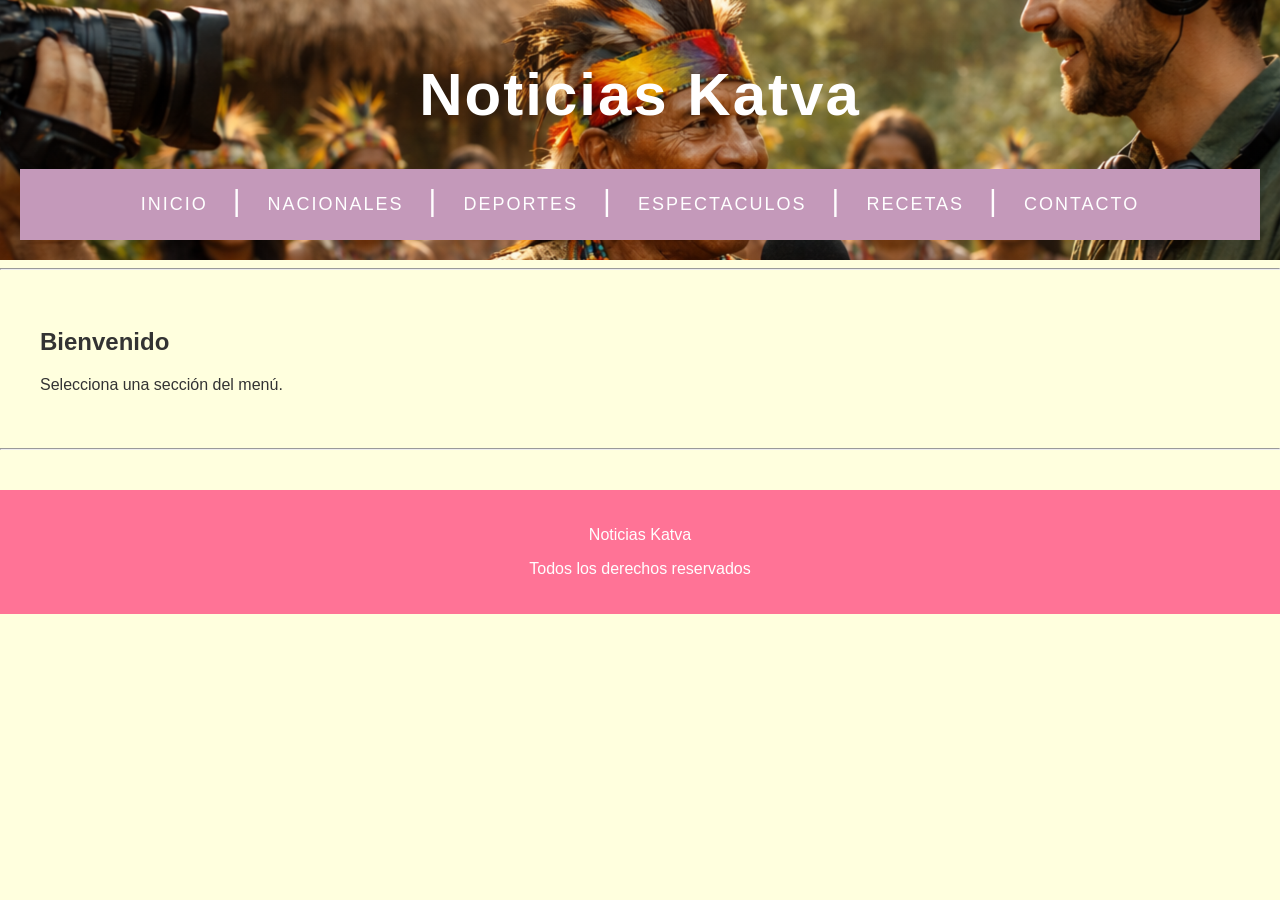
<file: index.html>
<!DOCTYPE html>
<html>
<head>
<title>Noticias Katva</title>
<link rel="stylesheet" href="styles.css">

<script>
function cargarPagina(pagina){
    var xhttp = new XMLHttpRequest();

    xhttp.onreadystatechange = function(){
        if(this.readyState == 4 && this.status == 200){
            document.getElementById("contenido").innerHTML = this.responseText;
        }
    };

    xhttp.open("GET", pagina, true);
    xhttp.send();
}
</script>

</head>

<body>
<header>
<h1>Noticias Katva</h1>

<nav>

<a href="#" onclick="cargarPagina('inicio.html')">INICIO</a> |
<a href="#" onclick="cargarPagina('nacionales.html')">NACIONALES</a> |
<a href="#" onclick="cargarPagina('deportes.html')">DEPORTES</a> |
<a href="#" onclick="cargarPagina('espectaculos.html')">ESPECTACULOS</a> |
<a href="#" onclick="cargarPagina('recetas.html')">RECETAS</a> |
<a href="#" onclick="cargarPagina('contacto.html')">CONTACTO</a>

</nav>
</header>
<hr>

<div id="contenido">
<h2>Bienvenido</h2>
<p>Selecciona una sección del menú.</p>
</div>

<hr>

<footer>
<p>Noticias Katva</p>
<p>Todos los derechos reservados</p>
</footer>

</body>
</html>
</file>
<file: styles.css>
/* ESTILO GENERAL */

body{
margin:0;
font-family: Impact, Haettenschweiler, Arial Narrow Bold, sans-serif;
background:#FFFFDE;
color:#333;
}

/* HEADER */

header{
background:#FF7396 url("imagen/portada2.png");
background-size: cover;
background-position: center;
color:white;
padding:20px;
text-align:center;
font-size:30px;
letter-spacing:2px;
}

/* MENU */

nav{
background:#C499BA;
padding:15px;
display:flex;
justify-content:center;
flex-wrap:wrap;
gap:10px;
}

nav a{
color:white;
text-decoration:none;
font-size:18px;
padding:10px 15px;
transition:0.3s;
border-radius:6px;
}

/* ANIMACION MENU */

nav a:hover{
background:#F4E06D;
color:black;
transform:scale(1.1);
}

/* CONTENIDO */

#contenido{
padding:30px;
max-width:1200px;
margin:auto;
}

/* SLIDER */

.slider{
width:100%;
height:350px;
overflow:hidden;
border-radius:10px;
margin-bottom:30px;
}

.slides{
display:flex;
width:300%;
animation:slide 12s infinite;
}

.slides img{
width:100%;
height:350px;
object-fit:cover;
}

@keyframes slide{

0%{margin-left:0;}
30%{margin-left:0;}

35%{margin-left:-100%;}
65%{margin-left:-100%;}

70%{margin-left:-200%;}
100%{margin-left:-200%;}

}

/* NOTICIAS */

.noticias{
display:grid;
grid-template-columns:repeat(3,1fr);
gap:20px;
}

.noticia{
background:white;
border-radius:10px;
overflow:hidden;
box-shadow:0 4px 10px rgba(0,0,0,0.2);
transition:0.3s;
}

.noticia:hover{
transform:translateY(-6px);
}

.noticia img{
width:100%;
height:180px;
object-fit:cover;
}

.noticia h3{
padding:10px;
color:#FF7396;
}

.noticia p{
padding:0 10px 15px 10px;
font-size:14px;
}

/* FORMULARIO */

form{
background:white;
padding:20px;
border-radius:10px;
box-shadow:0 3px 8px rgba(0,0,0,0.2);
max-width:500px;
}

input, textarea{
width:100%;
padding:10px;
margin-bottom:15px;
border-radius:5px;
border:1px solid #ccc;
}

button{
background:#FF7396;
color:white;
border:none;
padding:12px;
cursor:pointer;
border-radius:5px;
font-size:16px;
}

button:hover{
background:#C499BA;
}

/* FOOTER */

footer{
background:#FF7396;
color:white;
text-align:center;
padding:20px;
margin-top:40px;
}

/* RESPONSIVE TABLET */

@media (max-width:900px){

.noticias{
grid-template-columns:repeat(2,1fr);
}

.slider{
height:280px;
}

.slides img{
height:280px;
}

}

/* RESPONSIVE CELULAR */

@media (max-width:600px){

header{
font-size:22px;
}

nav{
flex-direction:column;
align-items:center;
}

nav a{
width:90%;
text-align:center;
}

.noticias{
grid-template-columns:1fr;
}

.slider{
height:200px;
}

.slides img{
height:200px;
}

#contenido{
padding:15px;
}

}
</file>
